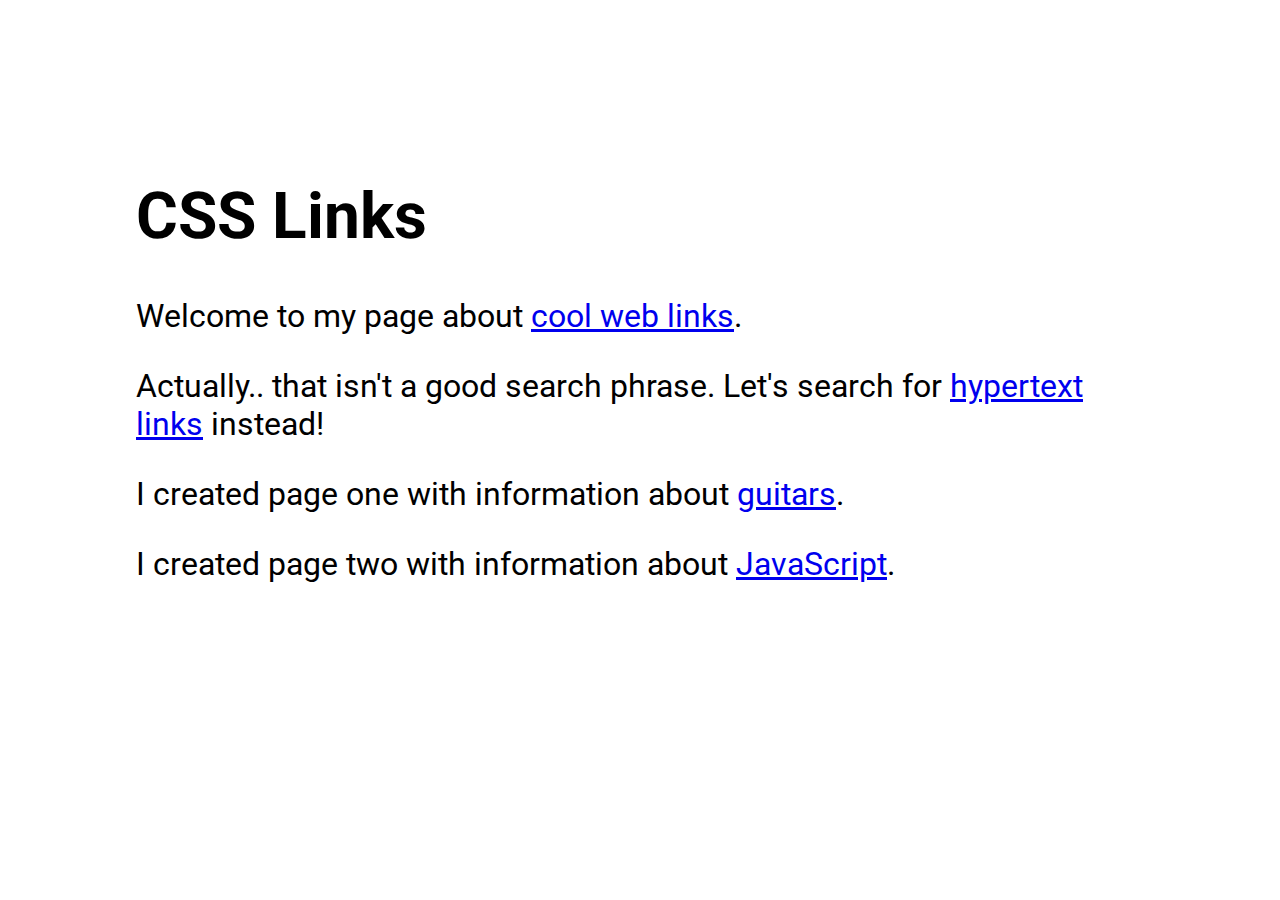
<file: 07_Lesson_Hypertext Links/index.html>
<!DOCTYPE html>
<html lang="en">

<head>
    <meta charset="UTF-8">
    <meta http-equiv="X-UA-Compatible" content="IE=edge">
    <meta name="viewport" content="width=device-width, initial-scale=1.0">
    <title>CSS Links</title>
    <link rel="stylesheet" href="style.css">
</head>

<body>
    <header>
        <h1>CSS Links</h1>
    </header>
    <main>
        <p>Welcome to my page about <a href="https://www.google.com/search?q=+web+links">cool web links</a>.</p>

        <p>Actually.. that isn&apos;t a good search phrase. Let's search for <a
                href="https://www.google.com/search?q=hypertext+links">hypertext links</a> instead!</p>

        <p>I created page one with information about <a href="one.html">guitars</a>.</p>

        <p>I created page two with information about <a href="two.html">JavaScript</a>.</p>
    </main>
</body>

</html>
</file>
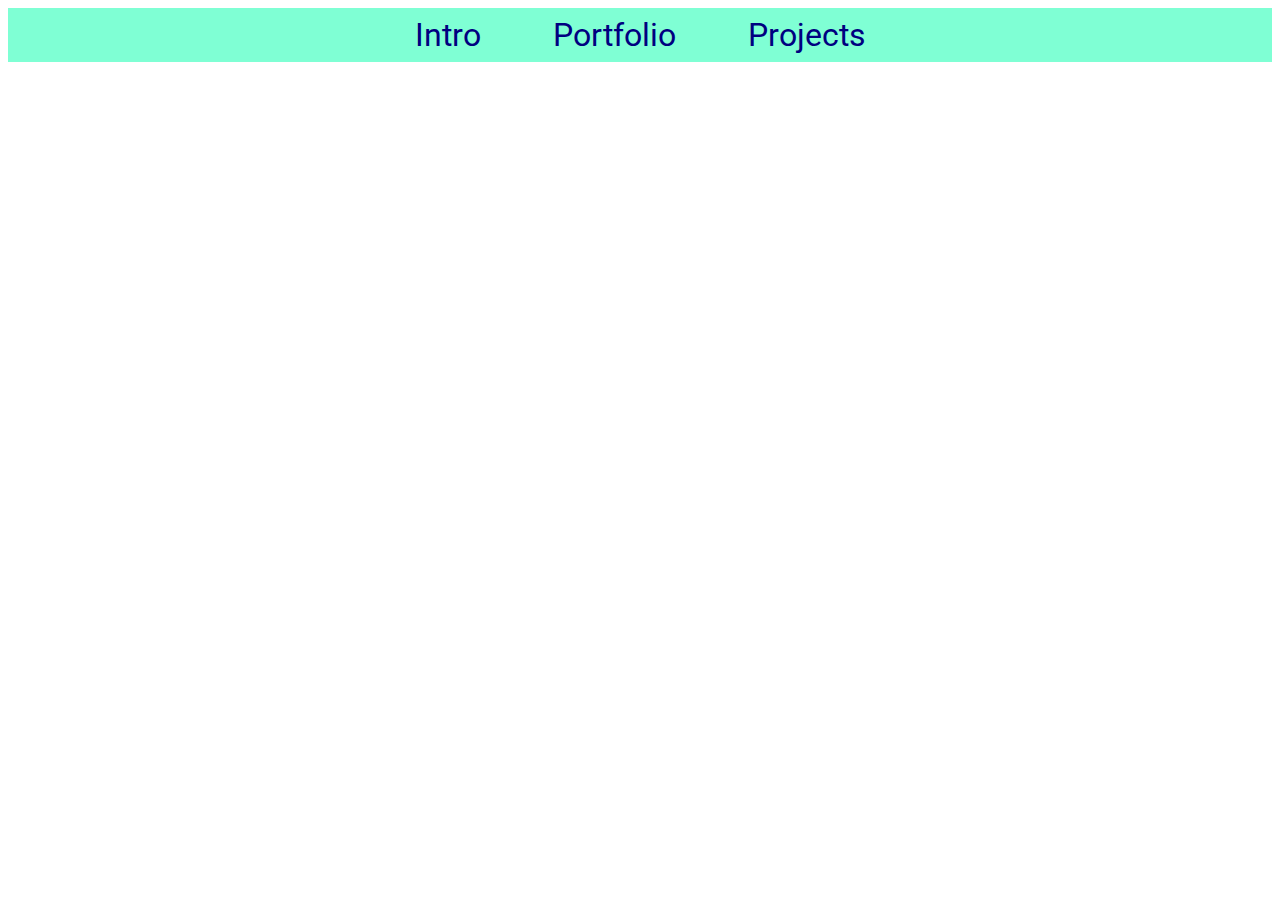
<file: 10_Lesson_Display Property/index.html>
<!DOCTYPE html>
<html lang="en">

<head>
    <meta charset="UTF-8">
    <meta http-equiv="X-UA-Compatible" content="IE=edge">
    <meta name="viewport" content="width=device-width, initial-scale=1.0">
    <title>CSS Display</title>
    <link rel="stylesheet" href="style.css">
</head>

<body>
    <main>
        <!-- <p>This is a paragraph.</p>
        <p>This is <span class="opposite">another</span> paragraph.</p> -->

        <nav>
            <ul>
                <li><a href="#">Intro</a></li>
                <li><a href="#">Portfolio</a></li>
                <li><a href="#">Projects</a></li>
            </ul>
        </nav>
        
    </main>
</body>

</html>
</file>
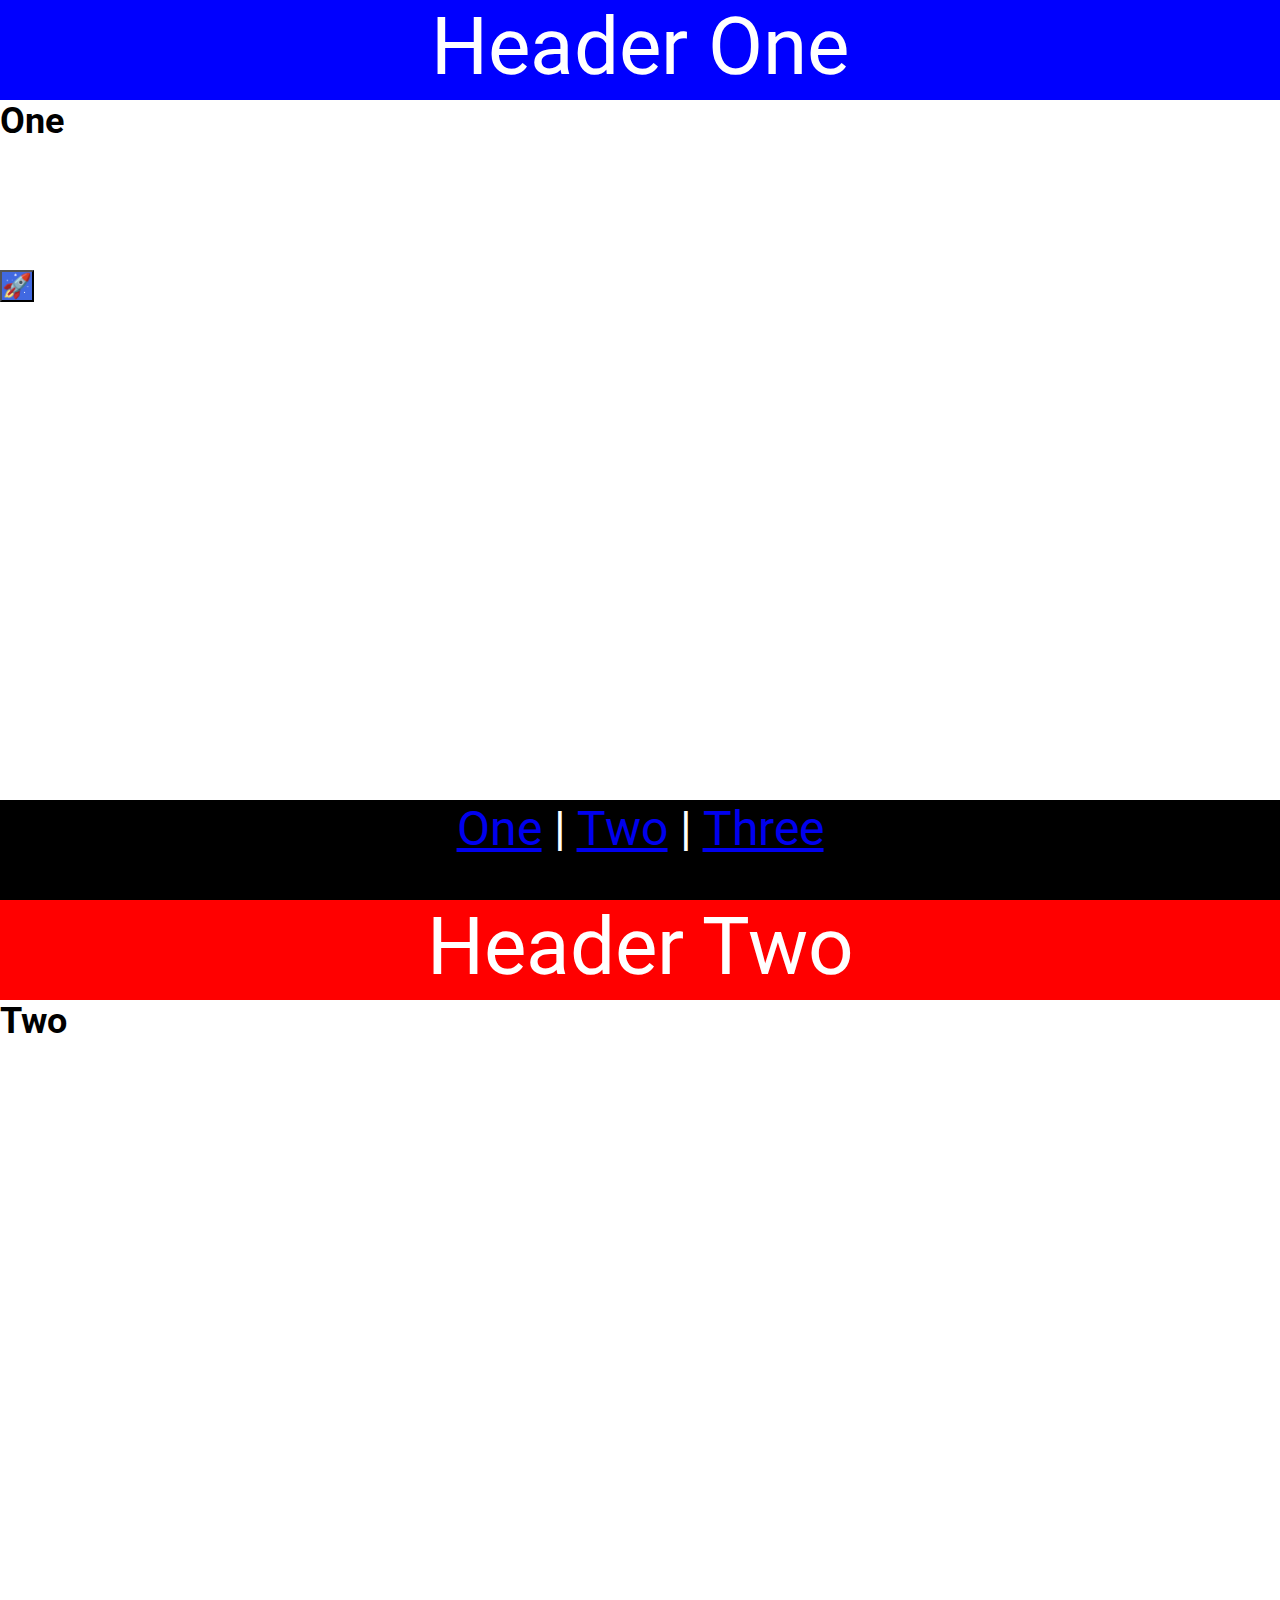
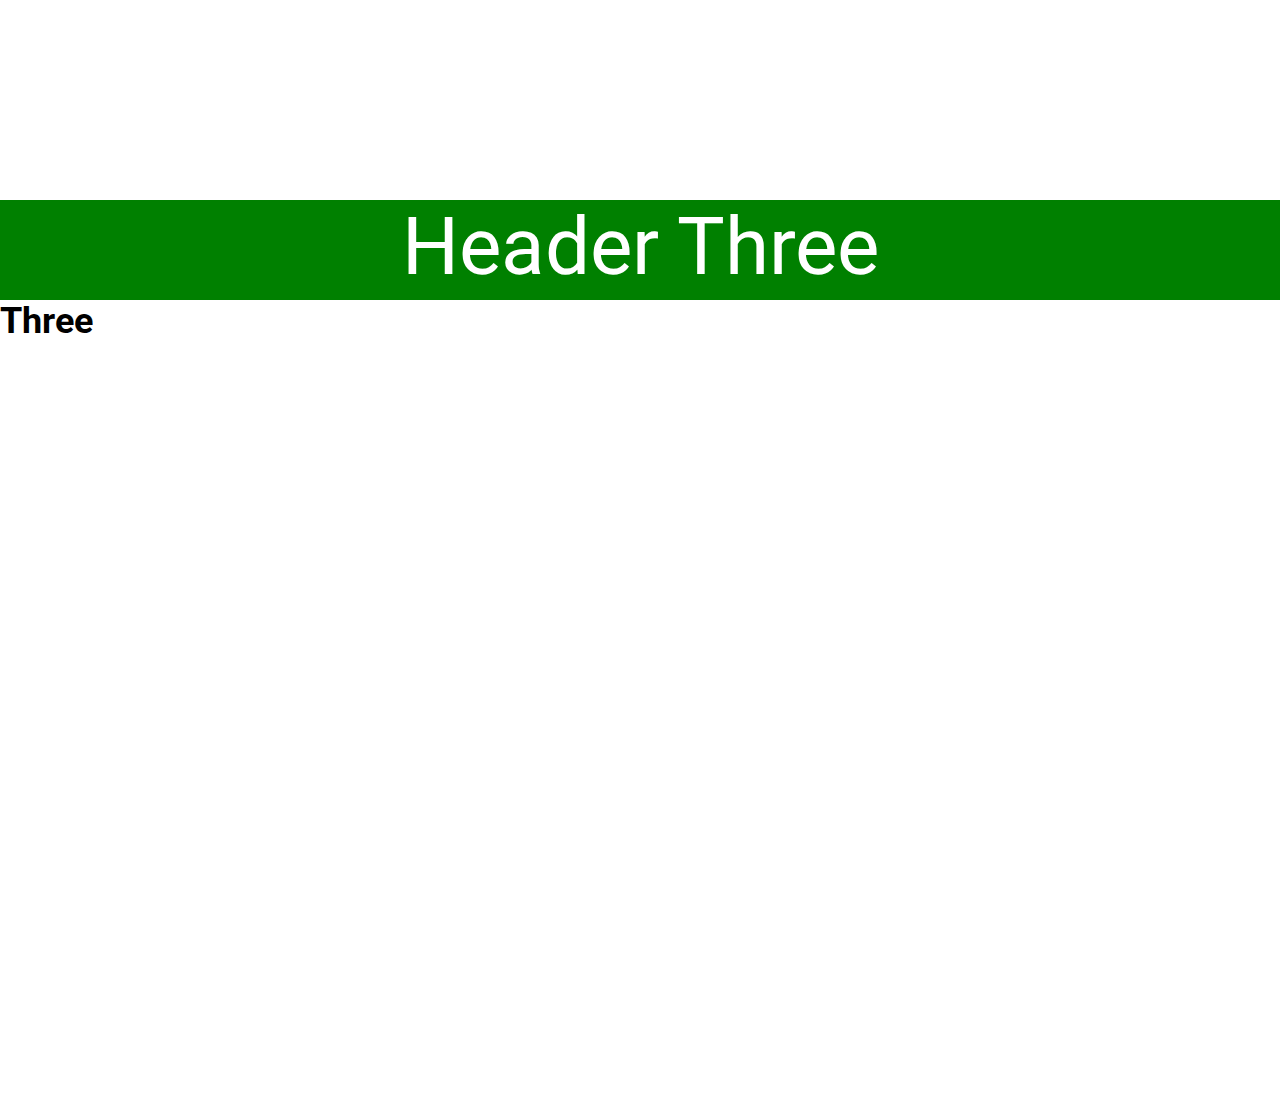
<file: 13_Lesson_Position/index.html>
<!DOCTYPE html>
<html lang="en">

<head>
    <meta charset="UTF-8">
    <meta http-equiv="X-UA-Compatible" content="IE=edge">
    <meta name="viewport" content="width=device-width, initial-scale=1.0">
    <title>CSS Position</title>
    <link rel="stylesheet" href="style.css">
</head>

<body>
    <!-- <div class="outer-container">
        <div class="inner-container">
            <div class="box absolute">
                <p>Absolute</p>
            </div>
            <div class="box relative">
                <p>Relative</p>
            </div>
            <div class="box fixed">
                <p>Fixed</p>
            </div>
            <div class="box sticky">
                <p>Sticky</p>
            </div>
        </div>
    </div> -->
    <button class="social">🚀</button>
    <section id="one">
        <header class="blue">Header One</header>
        <h2>One</h2>
    </section>
    <section id="two">
        <header class="red">Header Two</header>
        <h2>Two</h2>
    </section>
    <section id="three">
        <header class="green">Header Three</header>
        <h2>Three</h2>
    </section>
    <footer>
        <a href="#one">One</a> | 
        <a href="#two">Two</a> | 
        <a href="#three">Three</a>
    </footer>
</body>

</html>
</file>
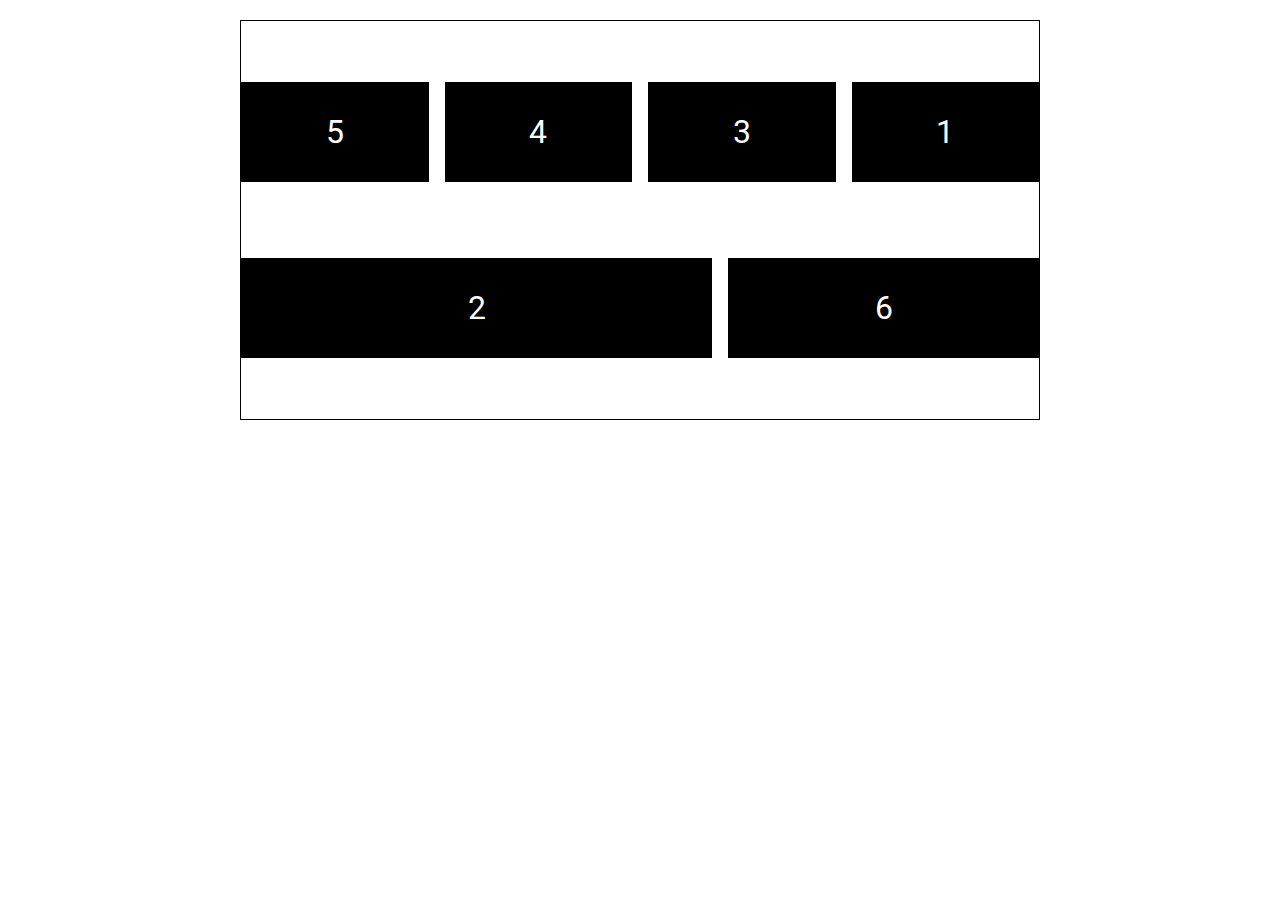
<file: 14_Lesson_Flexbox/index.html>
<!DOCTYPE html>
<html lang="en">

<head>
    <meta charset="UTF-8">
    <meta http-equiv="X-UA-Compatible" content="IE=edge">
    <meta name="viewport" content="width=device-width, initial-scale=1.0">
    <title>CSS Flexbox</title>
    <link rel="stylesheet" href="style.css">
</head>

<body>

   <main class="container">

        <div class="box">1</div>
        <div class="box">2</div>
        <div class="box">3</div>
        <div class="box">4</div>
        <div class="box">5</div>
        <div class="box">6</div>

   </main>

</body>

</html>
</file>
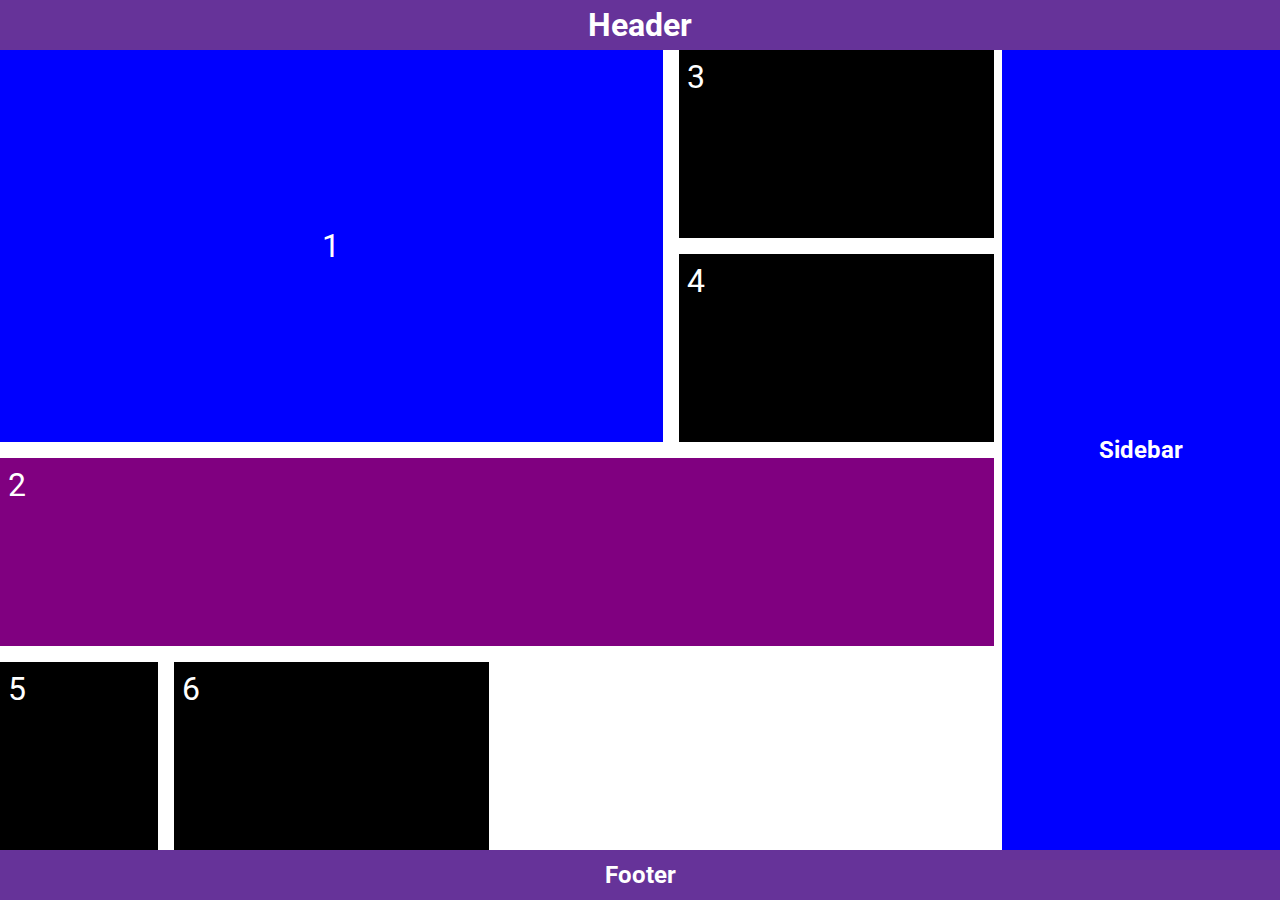
<file: 15_Lesson_Grid and Basic Layouts/index.html>
<!DOCTYPE html>
<html lang="en">

<head>
    <meta charset="UTF-8">
    <meta http-equiv="X-UA-Compatible" content="IE=edge">
    <meta name="viewport" content="width=device-width, initial-scale=1.0">
    <title>CSS Grid</title>
    <link rel="stylesheet" href="style.css">
</head>

<body>
    <header class="header el"><h1>Header</h1></header>
    <main class="container">
        <div class="box">1</div>
        <div class="box">2</div>
        <div class="box">3</div>
        <div class="box">4</div>
        <div class="box">5</div>
        <div class="box">6</div>
    </main>
    <aside class="sidebar el"><h2>Sidebar</h2></aside>
    <footer class="footer el"><h2>Footer</h2></footer>
</body>

</html>
</file>
<file: 07_Lesson_Hypertext Links/style.css>
@import url('https://fonts.googleapis.com/css2?family=Roboto:ital,wght@0,100;0,300;0,400;0,500;0,700;0,900;1,100;1,300;1,400;1,500;1,700;1,900&display=swap');

body {

    padding: 10%;
    font-size: 2rem;
    font-family: 'Roboto', sans-serif;
   
}

a {

    /* text-decoration: none;
    cursor: pointer;
    color: blue; */

}

a:visited {

    color:red;
}

a:hover {

    color: green;
    
}

a:active {

    color: aquamarine;
}
</file>
<file: 10_Lesson_Display Property/style.css>
@import url("https://fonts.googleapis.com/css2?family=Roboto&display=swap");

body {

  font-size: 2rem;
  font-family: "Roboto", sans-serif;

}

p {
    background-color: aqua;
}

/* .opposite {

    background-color: black;
    color:aquamarine;
    padding: 2rem;
    display: inline-block;
    margin-top: 100px;
    height: 200px;
    padding: 4rem;

} */

ul {

    list-style-type: none;
    padding: 0.5rem;
    text-align: center;
    background-color: aquamarine;
    margin: 0;

}

li {

    display: inline-block;
    margin-inline: 2rem;
}

li a {

    text-decoration: none;
    color: navy;
}

li a:hover, li a:focus {

    text-decoration: underline;
}
</file>
<file: 13_Lesson_Position/style.css>
@import url("https://fonts.googleapis.com/css2?family=Roboto&family=Lobster&display=swap");

* {
  margin: 0;
  padding: 0;
  box-sizing: border-box;
}

body {
  font-family: "Roboto", sans-serif;
  font-size: 1.5rem;
  min-height: 200vh;
}

.outer-container {
  border: 3px dashed #000;
  width: 75vw;
  height: 85vh;
  margin: 40px auto;
  position: relative;
}

.inner-container {
  border: 2px solid #00f;
  width: 40vw;
  height: 50vh;
  margin: 200px auto;
}

.box {
  width: 150px;
  height: 150px;
  color: #fff;
  padding: 1rem;
}

.absolute {

    background-color: blue;
    position: absolute;
    top: 0;
    left: 0;
}

.relative {

    background-color: red;
    position: relative;
    top: 300px;
    left: 100px;
}

.fixed {

    background-color: green;
    position: fixed;
    top: 100px;
}

.sticky {

    background-color: black;
    position: sticky;
    top: 0;
}

/*---------------------------------------------*/

html {

    scroll-behavior: smooth;
}
section {

    height: 100vh;
}

.blue {background-color: blue;}

.red {background-color:red;}

.green {background-color:green;}

header, footer {

    color: white;
    text-align: center;
    height: 100px;
}

header {

    position: sticky;
    top: 0;
    font-size: 5rem;
}

footer {

    background-color: black;
    position: fixed;
    bottom: 0;
    width: 100%;
    font-size: 3rem;

}

a:visited {

    color: white;
}

.social {

    background-color: royalblue;
    color: white;
    font-size: inherit;
    position: fixed;
    top: 30%;
    left: 0;
    z-index: 1;

}
</file>
<file: 14_Lesson_Flexbox/style.css>
@import url("https://fonts.googleapis.com/css2?family=Roboto&display=swap");

* {
  margin: 0;
  padding: 0;
  box-sizing: border-box;
}

body {
  font-family: "Roboto", sans-serif;
  min-height: 100vh;
  padding: 20px;
}

.container {
  max-width: 800px;
  min-height: 400px;
  margin-inline: auto;
  border: 1px solid #000;
  display: flex;
  justify-content: space-evenly;
  align-items: center;
  gap: 1rem;
  flex-direction: row-reverse;
  flex-wrap: wrap;
  align-content: space-evenly;
} 

.box {
  /* min-width: 100px; */
  height: 100px;
  background-color: #000;
  color: #fff;
  font-size: 2rem;
  padding: 0.5rem;

  display: flex;
  justify-content: center;
  align-items: center;

  flex: 1 1 150px;
  
}

.box:nth-child(2) {

    flex: 2 2 150px;
    order: 1;
}
</file>
<file: 15_Lesson_Grid and Basic Layouts/style.css>
@import url("https://fonts.googleapis.com/css2?family=Roboto&display=swap");

* {
  margin: 0;
  padding: 0;
  box-sizing: border-box;
}

body {
  font-family: "Roboto", sans-serif;
  min-height: 100vh;

  display: grid;
  grid-template-columns: repeat(9, 1fr);
  grid-auto-rows: 50px auto 50px;
  grid-template-areas: 
    "hd hd hd hd hd hd hd hd hd" 
    "mn mn mn mn mn mn mn sb sb"
    "ft ft ft ft ft ft ft ft ft";
    column-gap: 0.5rem;
}

.el {
  background-color: rebeccapurple;
  color: #fff;
  display: grid;
  place-content: center;
}

.header {
  grid-area: hd;
}

.sidebar {
  grid-area: sb;
  background-color: #00f;
}

.footer {
  grid-area: ft;
}

.container {
  grid-area: mn;
  min-height: 400px;
  display: grid;
  grid-template-columns: repeat(2, 1fr 2fr);
  grid-auto-rows: minmax(150px, auto);
  gap: 1rem;
}

.box {
  background-color: #000;
  color: #fff;
  font-size: 2rem;
  padding: 0.5rem;
}

.box:first-child {
  background-color: #00f;
  grid-column: 1 / 4;
  grid-row: 1 / 3;

  display: grid;
  place-content: center;
}

.box:nth-child(2) {
  background-color: purple;
  grid-column: 1 / 5;
  grid-row: 3 / 4;
}
</file>
